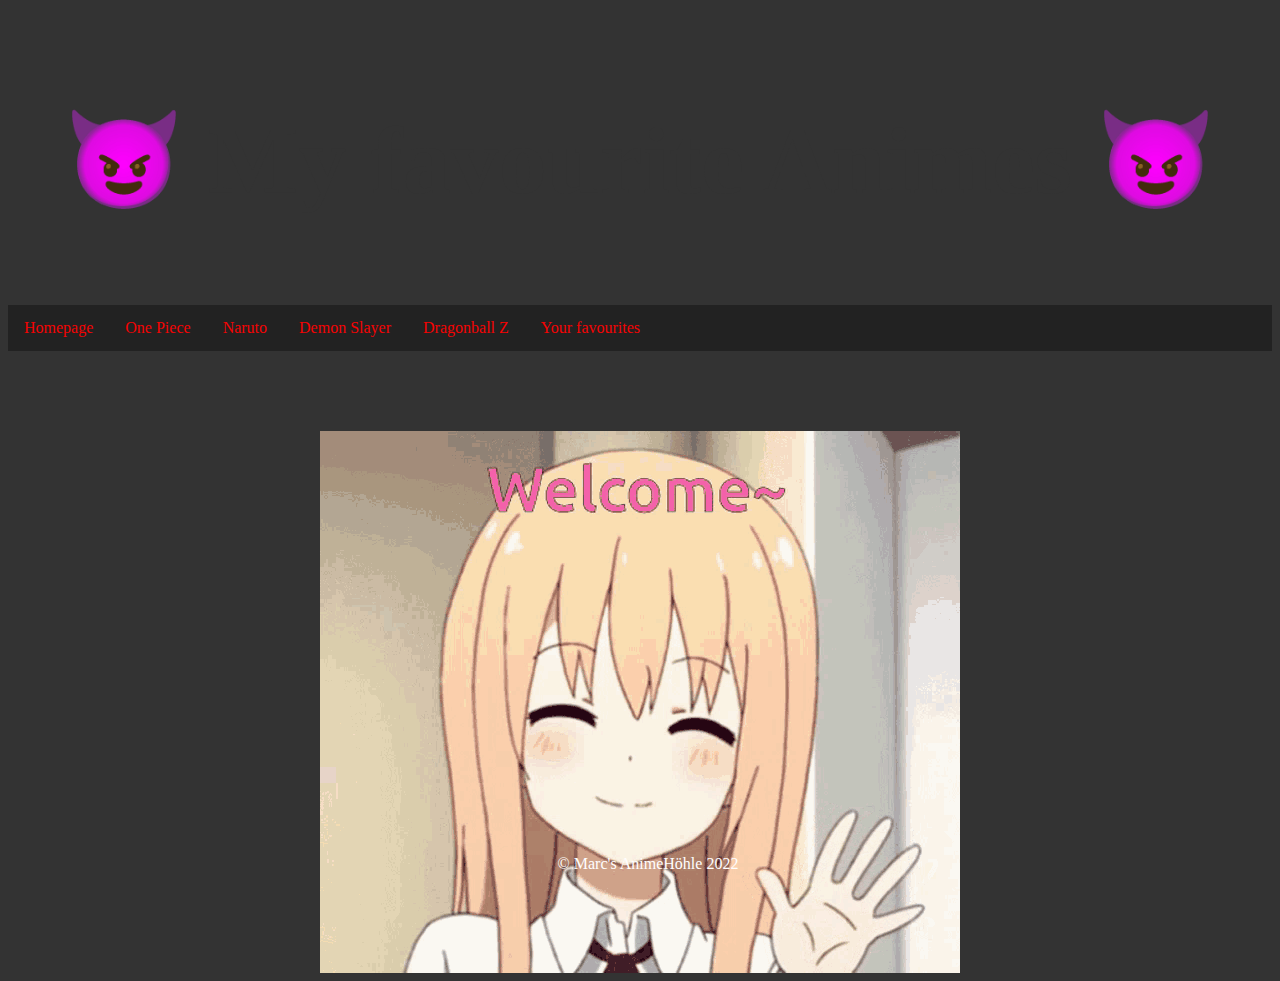
<file: week8/homepage/index.html>
<!DOCTYPE html>

<html lang="en">

  <head>
    <link href="https://cdn.jsdelivr.net/npm/bootstrap@5.0.2/dist/css/bootstrap.min.css" rel="stylesheet"
      integrity="sha384-EVSTQN3/azprG1Anm3QDgpJLIm9Nao0Yz1ztcQTwFspd3yD65VohhpuuCOmLASjC" crossorigin="anonymous">
    <script src="https://cdn.jsdelivr.net/npm/bootstrap@5.0.2/dist/js/bootstrap.bundle.min.js"
      integrity="sha384-MrcW6ZMFYlzcLA8Nl+NtUVF0sA7MsXsP1UyJoMp4YLEuNSfAP+JcXn/tWtIaxVXM"
      crossorigin="anonymous"></script>
    <link href="styles.css" rel="stylesheet">
    <title>My favourite Animes</title>
  </head>

  <body class="body">
    <div class="header">
      <h1>&#128520; My favourite Animes &#128520; </h1>
    </div>

    <div class="topnav">
      <a href="file:///Users/marcrader/CS50Kurs/week8/homepage/index.html">Homepage</a>
      <a href="./One_Piece/OnePiece.html">One Piece</a>
      <a href="./Naruto/Naruto.html">Naruto</a>
      <a href="./Demon_Slayer/Demon_Slayer.html">Demon Slayer</a>
      <a href="./Dragonball_Z/Dragonball_Z.html">Dragonball Z</a>
      <a href="./Userfavourite/Userfavourite.html">Your favourites</a>
    </div>

    <img src="anime-welcome.gif" alt="Welcome" class="welcomeimg hover">

    <footer>
      <p class="copyright">© Marc's AnimeHöhle 2022</p>
    </footer>
  </body>

</html>
</file>
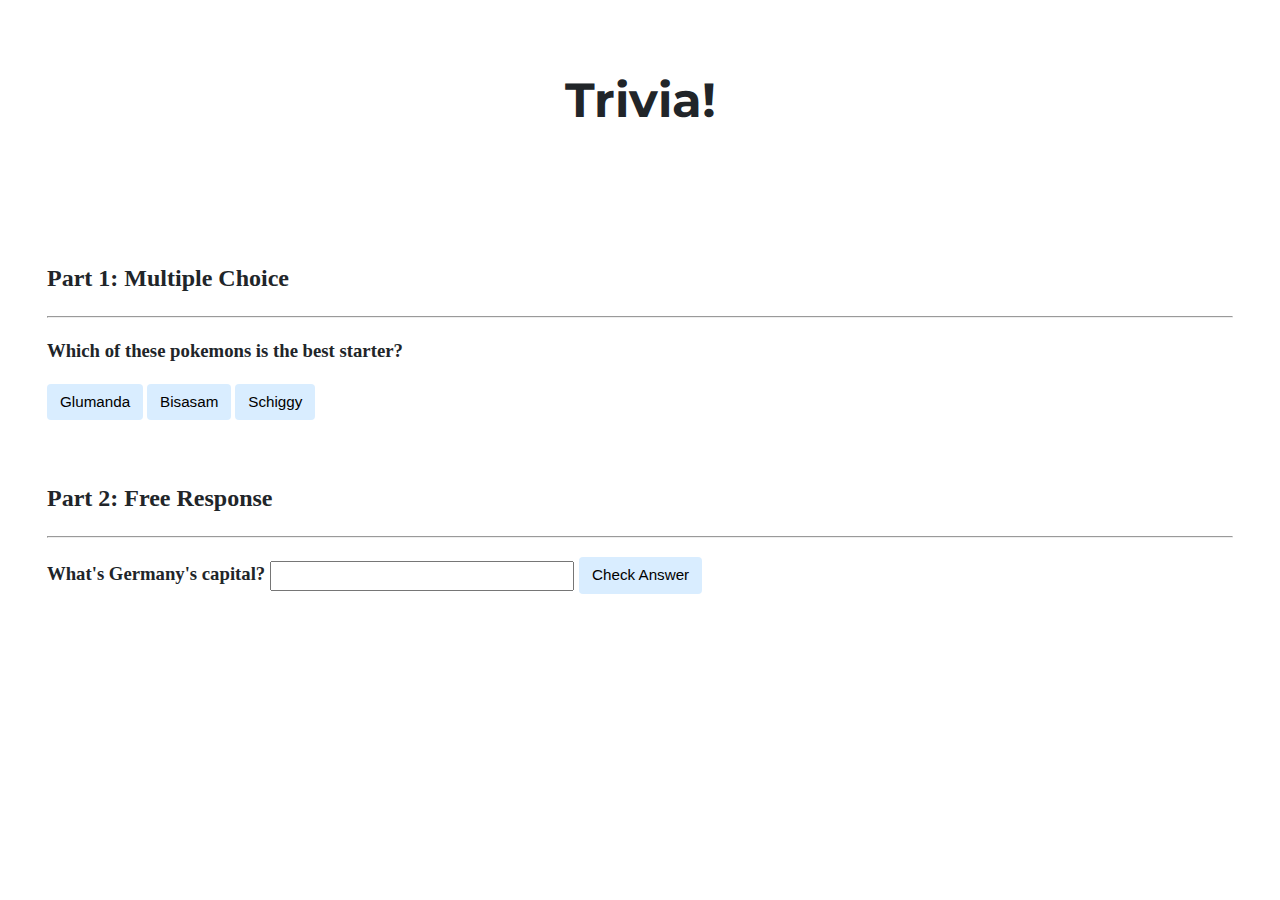
<file: week8/trivia/index.html>
<!DOCTYPE html>

<html lang="en">
    <head>
        <link href="https://fonts.googleapis.com/css2?family=Montserrat:wght@500&display=swap" rel="stylesheet">
        <link href="styles.css" rel="stylesheet">
        <title>Trivia!</title>
    </head>
    <body>
        <div class="header">
            <h1>Trivia!</h1>
        </div>

        <div class="container">
            <div class="section">
                <h2>Part 1: Multiple Choice </h2>
                <hr>
                <h3>Which of these pokemons is the best starter?</h3>
                    <button class = "correct"> Glumanda</button>
                    <button class = "incorrect"> Bisasam</button>
                    <button class = "incorrect"> Schiggy</button>

                    <p id="feedback1"></p>
            </div>

            <div class="section">
                <h2>Part 2: Free Response</h2>
                <hr>
                <h3>What's Germany's capital?  </hr3>
                <input type="text"></input>
                <button id="check">Check Answer</button>

                <p id="feedback2"></p>
            </div>
        </div>
    </body>
    <script src="index.js"></script>
</html>
</file>
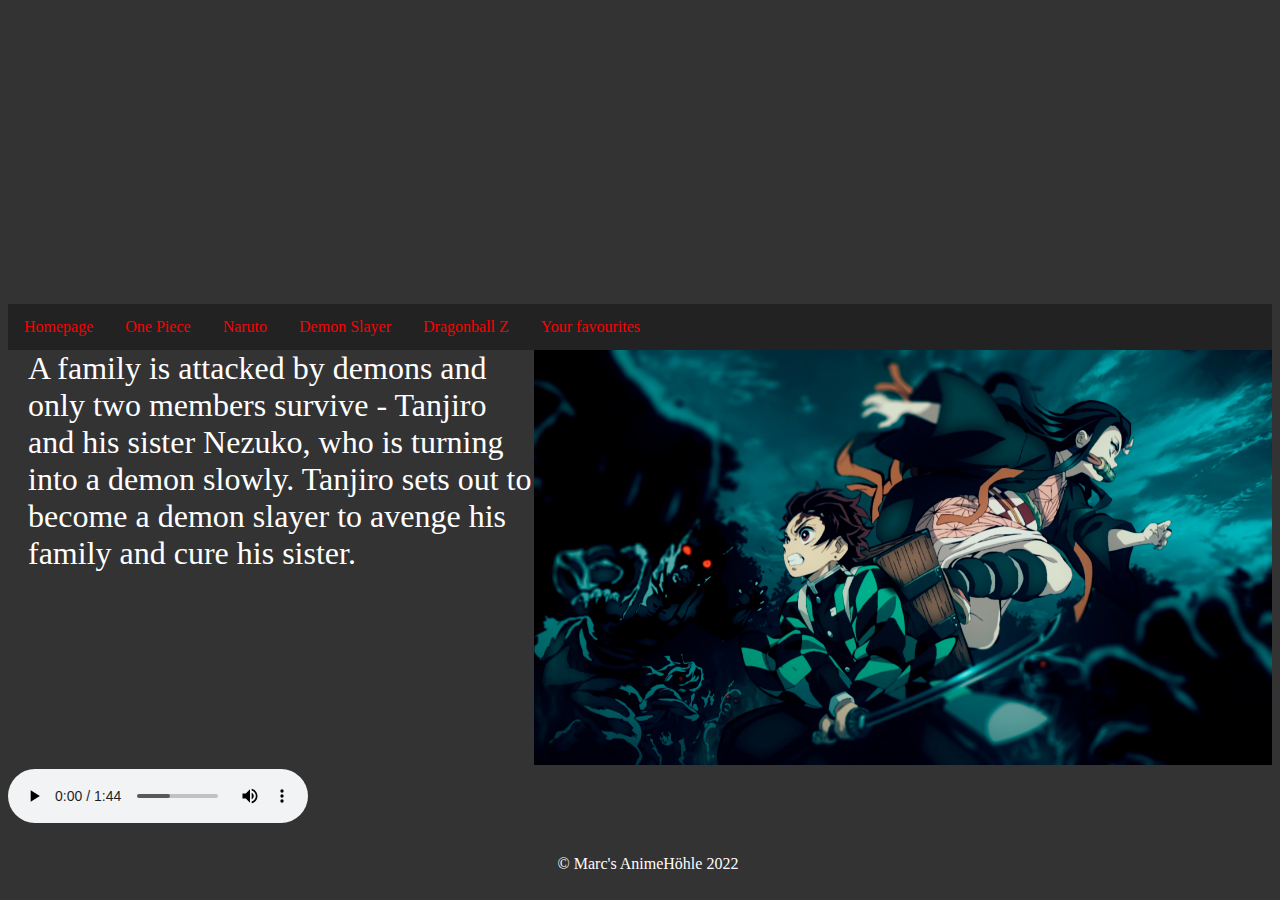
<file: week8/homepage/Demon_Slayer/Demon_Slayer.html>
<!DOCTYPE html>

<html lang="en">

  <head>
    <link href="https://cdn.jsdelivr.net/npm/bootstrap@5.0.2/dist/css/bootstrap.min.css" rel="stylesheet"
      integrity="sha384-EVSTQN3/azprG1Anm3QDgpJLIm9Nao0Yz1ztcQTwFspd3yD65VohhpuuCOmLASjC" crossorigin="anonymous">
    <script src="https://cdn.jsdelivr.net/npm/bootstrap@5.0.2/dist/js/bootstrap.bundle.min.js"
      integrity="sha384-MrcW6ZMFYlzcLA8Nl+NtUVF0sA7MsXsP1UyJoMp4YLEuNSfAP+JcXn/tWtIaxVXM"
      crossorigin="anonymous"></script>
    <link href="../styles.css" rel="stylesheet">
    <title>Demon Slayer</title>
  </head>

  <body class="body">
    <div class="header">
      <h1>Demon Slayer</h1>
    </div>

    <div class="topnav">
      <a href="../index.html">Homepage</a>
      <a href="../One_Piece/OnePiece.html">One Piece</a>
      <a href="..//Naruto/Naruto.html">Naruto</a>
      <a href="../Demon_Slayer/Demon_Slayer.html">Demon Slayer</a>
      <a href="../Dragonball_Z/Dragonball_Z.html">Dragonball Z</a>
      <a href="../Userfavourite/Userfavourite.html">Your favourites</a>
    </div>

    <div class="left-text">
      A family is attacked by demons and only two members survive - Tanjiro and his sister Nezuko,
      who is turning into a demon slowly. Tanjiro sets out to become a demon slayer to avenge his family and cure his
      sister.
    </div>

    <div class="right-picture">
      <img src="Demon_Slayer.png" alt="Anime">
    </div>

    <audio controls autoplay>
      <source src="Demon_Slayer_Opening_1___4K___60FPS___Creditless.mp3" type="audio/mp3">
    </audio>

    <footer>
      <p class="copyright">© Marc's AnimeHöhle 2022</p>
    </footer>
  </body>

</html>
</file>
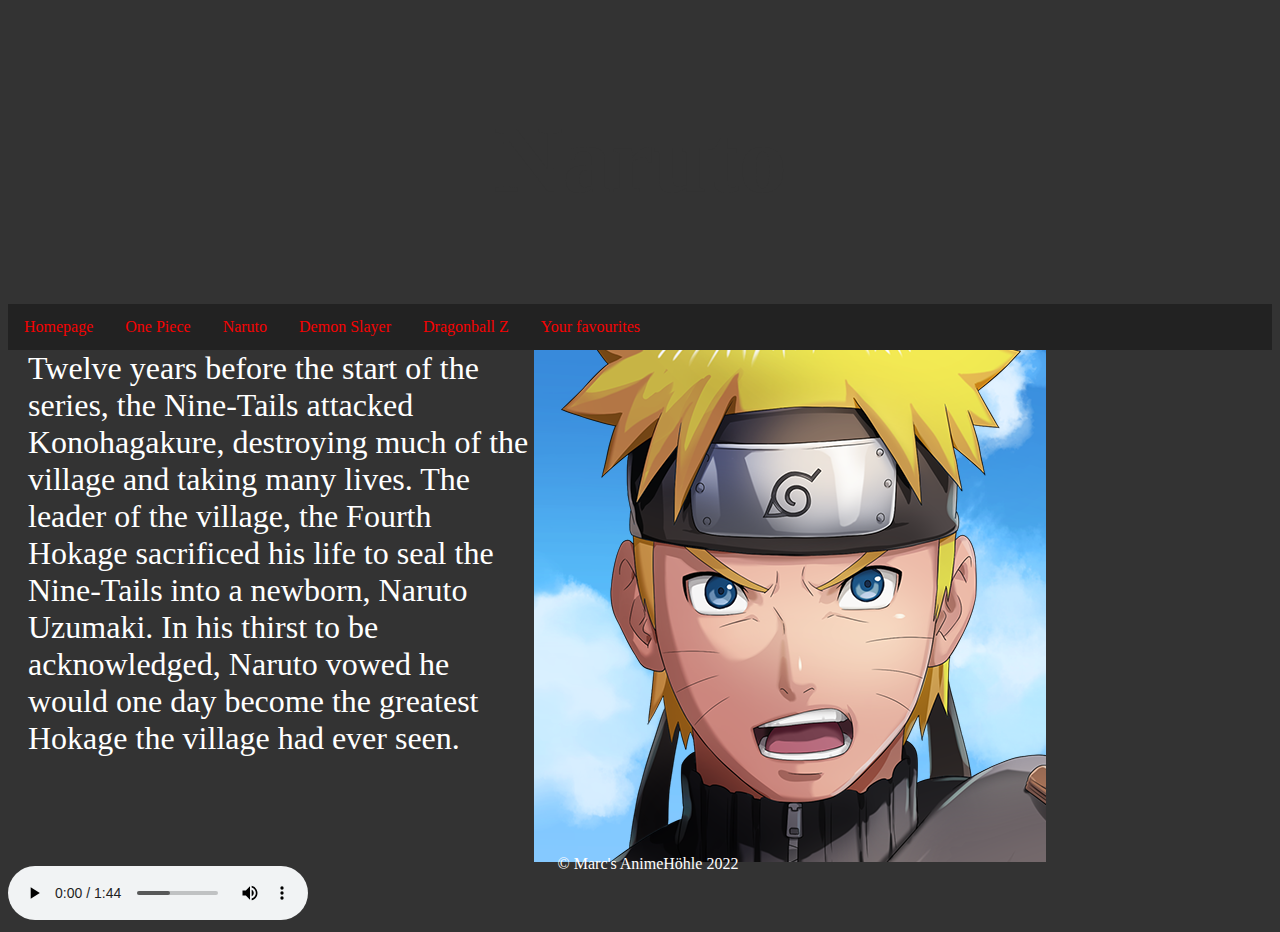
<file: week8/homepage/Naruto/Naruto.html>
<!DOCTYPE html>

<html lang="en">

  <head>
    <link href="https://cdn.jsdelivr.net/npm/bootstrap@5.0.2/dist/css/bootstrap.min.css" rel="stylesheet"
      integrity="sha384-EVSTQN3/azprG1Anm3QDgpJLIm9Nao0Yz1ztcQTwFspd3yD65VohhpuuCOmLASjC" crossorigin="anonymous">
    <script src="https://cdn.jsdelivr.net/npm/bootstrap@5.0.2/dist/js/bootstrap.bundle.min.js"
      integrity="sha384-MrcW6ZMFYlzcLA8Nl+NtUVF0sA7MsXsP1UyJoMp4YLEuNSfAP+JcXn/tWtIaxVXM"
      crossorigin="anonymous"></script>
    <link href="../styles.css" rel="stylesheet">
    <title>Naruto</title>
  </head>

  <body class="body">
    <div class="header">
      <h1>Naruto</h1>
    </div>

    <div class="topnav">
      <a href="../index.html">Homepage</a>
      <a href="../One_Piece/OnePiece.html">One Piece</a>
      <a href="..//Naruto/Naruto.html">Naruto</a>
      <a href="../Demon_Slayer/Demon_Slayer.html">Demon Slayer</a>
      <a href="../Dragonball_Z/Dragonball_Z.html">Dragonball Z</a>
      <a href="../Userfavourite/Userfavourite.html">Your favourites</a>
    </div>

    <div class="left-text">
      Twelve years before the start of the series, the Nine-Tails attacked Konohagakure, destroying
      much of the village and taking many lives. The leader of the village, the Fourth Hokage sacrificed his life to
      seal the Nine-Tails into a newborn, Naruto Uzumaki. In his thirst to be acknowledged, Naruto vowed he would one
      day become the greatest Hokage the village had ever seen.
    </div>

    <div class="right-picture">
      <img src="Naruto.png" alt="Anime">
    </div>

    <audio controls autoplay>
      <source src="Naruto_Shippuden_Opening_3___Blue_Bird_HD_.mp3" type="audio/mp3">
    </audio>

    <footer>
      <p class="copyright">© Marc's AnimeHöhle 2022</p>
    </footer>
  </body>

</html>
</file>
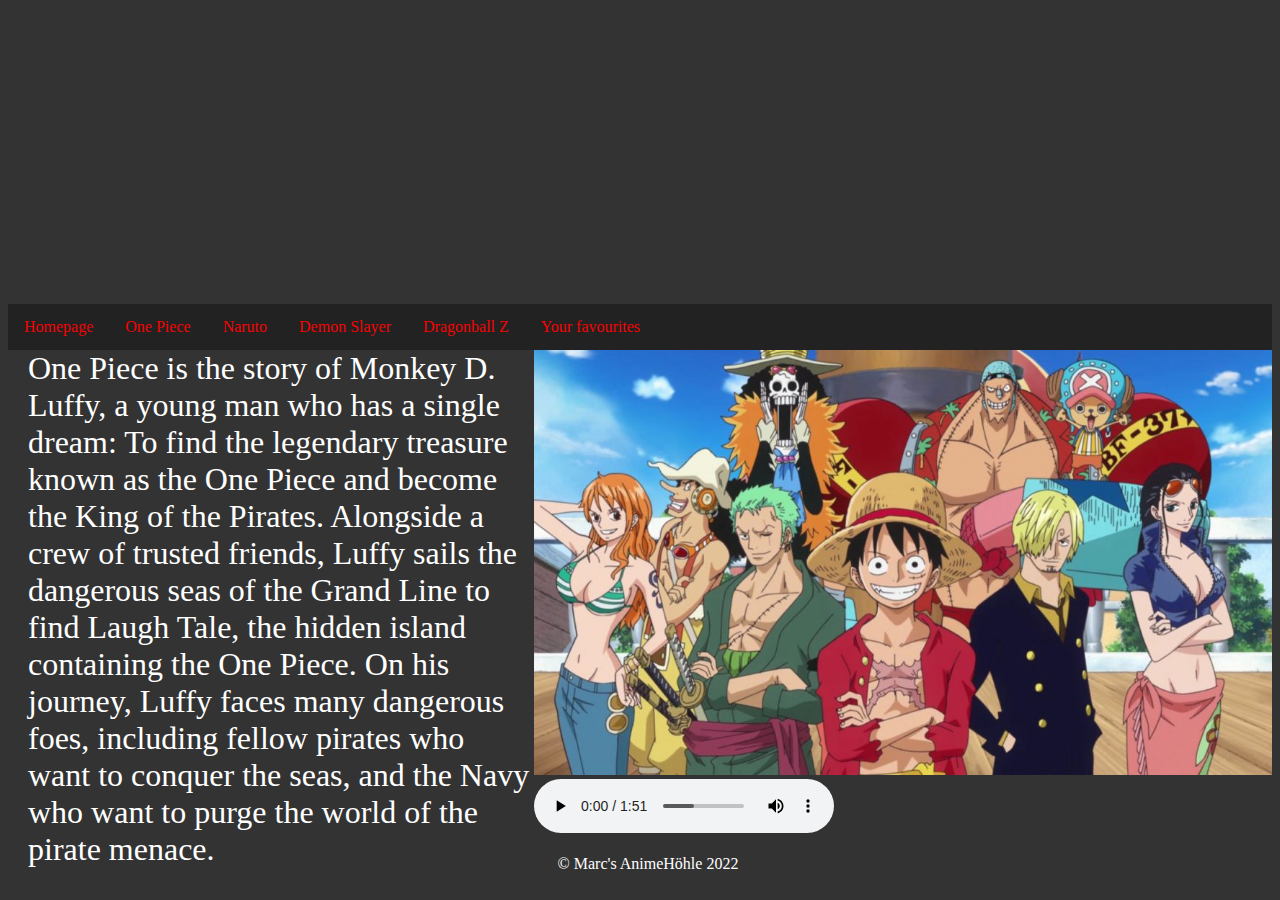
<file: week8/homepage/One_Piece/OnePiece.html>
<!DOCTYPE html>

<html lang="en">

  <head>
    <link href="https://cdn.jsdelivr.net/npm/bootstrap@5.0.2/dist/css/bootstrap.min.css" rel="stylesheet"
      integrity="sha384-EVSTQN3/azprG1Anm3QDgpJLIm9Nao0Yz1ztcQTwFspd3yD65VohhpuuCOmLASjC" crossorigin="anonymous">
    <script src="https://cdn.jsdelivr.net/npm/bootstrap@5.0.2/dist/js/bootstrap.bundle.min.js"
      integrity="sha384-MrcW6ZMFYlzcLA8Nl+NtUVF0sA7MsXsP1UyJoMp4YLEuNSfAP+JcXn/tWtIaxVXM"
      crossorigin="anonymous"></script>
    <link href="../styles.css" rel="stylesheet">
    <title>One Piece</title>
  </head>

  <body class="body">
    <div class="header">
      <h1>One Piece</h1>
    </div>

    <div class="topnav">
      <a href="../index.html">Homepage</a>
      <a href="../One_Piece/OnePiece.html">One Piece</a>
      <a href="..//Naruto/Naruto.html">Naruto</a>
      <a href="../Demon_Slayer/Demon_Slayer.html">Demon Slayer</a>
      <a href="../Dragonball_Z/Dragonball_Z.html">Dragonball Z</a>
      <a href="../Userfavourite/Userfavourite.html">Your favourites</a>
    </div>

    <div class="left-text">
      One Piece is the story of Monkey D. Luffy, a young man who has a single dream: To find the
      legendary treasure known as the One Piece and become the King of the Pirates. Alongside a crew of trusted
      friends, Luffy sails the dangerous seas of the Grand Line to find Laugh Tale, the hidden island containing the
      One Piece. On his journey, Luffy faces many dangerous foes, including fellow pirates who want to conquer the
      seas, and the Navy who want to purge the world of the pirate menace.
    </div>

    <div class="right-picture">
      <img src="One-Piece.jpeg" alt="Anime">
    </div>

    <audio controls autoplay>
      <source src="One_Piece_Opening_1_Die_Legende__Deutsch_German_.mp3" type="audio/mp3">
    </audio>

    <footer>
      <p class="copyright">© Marc's AnimeHöhle 2022</p>
    </footer>
  </body>

</html>
</file>
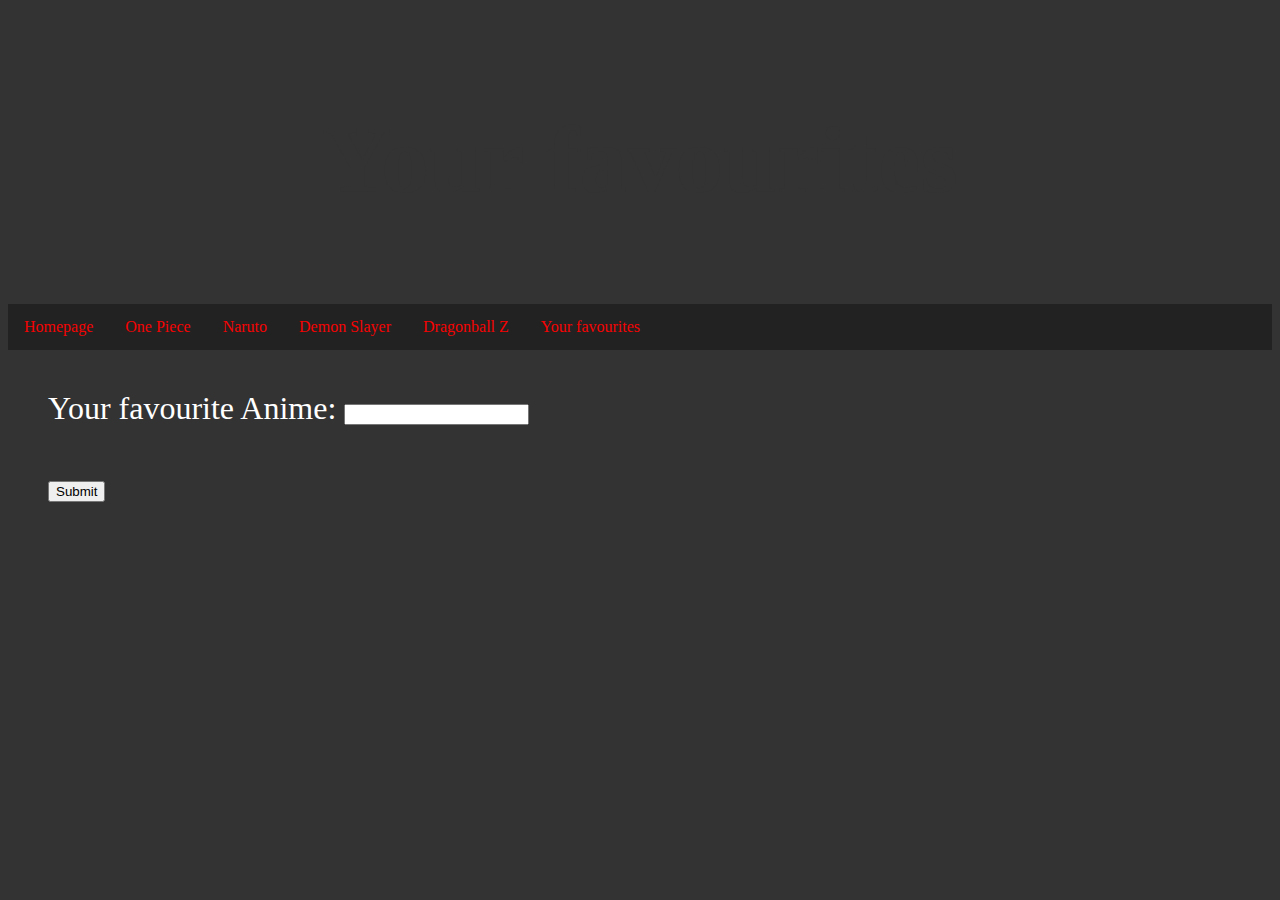
<file: week8/homepage/Userfavourite/Userfavourite.html>
<!DOCTYPE html>

<html lang="en">

  <head>
    <link href="https://cdn.jsdelivr.net/npm/bootstrap@5.0.2/dist/css/bootstrap.min.css" rel="stylesheet"
      integrity="sha384-EVSTQN3/azprG1Anm3QDgpJLIm9Nao0Yz1ztcQTwFspd3yD65VohhpuuCOmLASjC" crossorigin="anonymous">
    <script src="https://cdn.jsdelivr.net/npm/bootstrap@5.0.2/dist/js/bootstrap.bundle.min.js"
      integrity="sha384-MrcW6ZMFYlzcLA8Nl+NtUVF0sA7MsXsP1UyJoMp4YLEuNSfAP+JcXn/tWtIaxVXM"
      crossorigin="anonymous"></script>
    <link href="../styles.css" rel="stylesheet">
    <title>Your favourites</title>
  </head>

  <body class="body">
    <div class="header">
      <h1>Your favourites</h1>
    </div>

    <div class="topnav">
      <a href="../index.html">Homepage</a>
      <a href="../One_Piece/OnePiece.html">One Piece</a>
      <a href="..//Naruto/Naruto.html">Naruto</a>
      <a href="../Demon_Slayer/Demon_Slayer.html">Demon Slayer</a>
      <a href="../Dragonball_Z/Dragonball_Z.html">Dragonball Z</a>
      <a href="../Userfavourite/Userfavourite.html">Your favourites</a>
    </div>

    <div class="text">Your favourite Anime:

      <input type="text" id="Textinput">
      <br>
      <ol class="textliste" id="Animelist"></ol>
      <input type="button" onclick="addtext()" value="Submit" />
    </div>
  </body>

  <script src="../javascript.js"></script>

</html>
</file>
<file: week8/homepage/styles.css>
.header {
  animation-name: backgroundColorPalette;
  animation-duration: 5s;
  animation-iteration-count: infinite;
  animation-direction: alternate;
  animation-timing-function: linear;
  margin-bottom: 2rem;
  padding: 2rem 1rem;
  text-align: center;
  font-size: 300%;
  font-weight: 300%;
}

@keyframes backgroundColorPalette {
  0% {
    background: #ee6055;
  }

  25% {
    background: #60d394;
  }

  50% {
    background: #aaf683;
  }

  75% {
    background: #ffd97d;
  }

  100% {
    background: #ff9b85;
  }
}

/* Style the top navigation bar */
.topnav {
  margin-top: -40px;
  overflow: hidden;
  background-color: #222;
}

/* Style the topnav links */
.topnav a {
  float: left;
  display: block;
  color: #f50202;
  text-align: center;
  padding: 14px 16px;
  text-decoration: none;
}

/* Change color on hover */
.topnav a:hover {
  background-color: #ddd;
  color: black;
}

.body {

  color: #333;
  background-color: #333;
}

img {

  max-width: 100%;
  height: auto;

}

.left-text {
  width: 40%;
  float: left;
  color: white;
  font-size: 200%;
  margin-left: 20px;
}

.right-picture {
  display: table-cell;
}

.text {
  color: white;
  font-size: 200%;
  margin-left: 40px;
  margin-top: 40px;
}

p.copyright {
  position: absolute;
  width: 100%;
  color: rgb(255, 254, 254);
  line-height: 40px;
  font-size: 100%;
  text-align: center;
  bottom: 0;
}

.welcomeimg {
  display: block;
  margin-left: auto;
  margin-right: auto;
  margin-top: 80px;
}

.textliste {
  color: white;
  font-size: 100%;
  margin-left: 40px;
  margin-top: 40px;
}

.hover:hover {
  animation: shake 0.5s;
  animation-iteration-count: infinite;
}

@keyframes shake {
  0% {
    transform: translate(1px, 1px) rotate(0deg);
  }

  10% {
    transform: translate(-1px, -2px) rotate(-1deg);
  }

  20% {
    transform: translate(-3px, 0px) rotate(1deg);
  }

  30% {
    transform: translate(3px, 2px) rotate(0deg);
  }

  40% {
    transform: translate(1px, -1px) rotate(1deg);
  }

  50% {
    transform: translate(-1px, 2px) rotate(-1deg);
  }

  60% {
    transform: translate(-3px, 1px) rotate(0deg);
  }

  70% {
    transform: translate(3px, 1px) rotate(-1deg);
  }

  80% {
    transform: translate(-1px, -1px) rotate(1deg);
  }

  90% {
    transform: translate(1px, 2px) rotate(0deg);
  }

  100% {
    transform: translate(1px, -2px) rotate(-1deg);
  }
}
</file>
<file: week8/trivia/styles.css>
body {
  background-color: #fff;
  color: #212529;
  font-size: 1rem;
  font-weight: 400;
  line-height: 1.5;
  margin: 0;
  text-align: left;
}

.container {
  margin-left: auto;
  margin-right: auto;
  padding-left: 15px;
  padding-right: 15px;
}

.header {
  animation-name: backgroundColorPalette;
  animation-duration: 1s;
  animation-iteration-count: infinite;
  animation-direction: alternate;
  animation-timing-function: linear;
  margin-bottom: 2rem;
  padding: 2rem 1rem;
  text-align: center;
}

.section {
  padding: 0.5rem 2rem 1rem 2rem;
}

.section:hover {
  background-color: #f5f5f5;
  transition: color 2s ease-in-out, background-color 0.15s ease-in-out;
}

h1 {
  font-family: 'Montserrat', sans-serif;
  font-size: 48px;
}

button, input[type="submit"] {
  background-color: #d9edff;
  border: 1px solid transparent;
  border-radius: 0.25rem;
  font-size: 0.95rem;
  font-weight: 400;
  line-height: 1.5;
  padding: 0.375rem 0.75rem;
  text-align: center;
  transition: color 0.15s ease-in-out, background-color 0.15s ease-in-out, border-color 0.15s ease-in-out, box-shadow 0.15s ease-in-out;
  vertical-align: middle;
}


input[type="text"] {
  line-height: 1.8;
  width: 25%;
}

input[type="text"]:hover {
  background-color: #f5f5f5;
  transition: color 2s ease-in-out, background-color 0.15s ease-in-out;
}

@keyframes backgroundColorPalette {
  0% {
    background: #ee6055;
  }

  25% {
    background: #60d394;
  }

  50% {
    background: #aaf683;
  }

  75% {
    background: #ffd97d;
  }

  100% {
    background: #ff9b85;
  }
}
</file>
